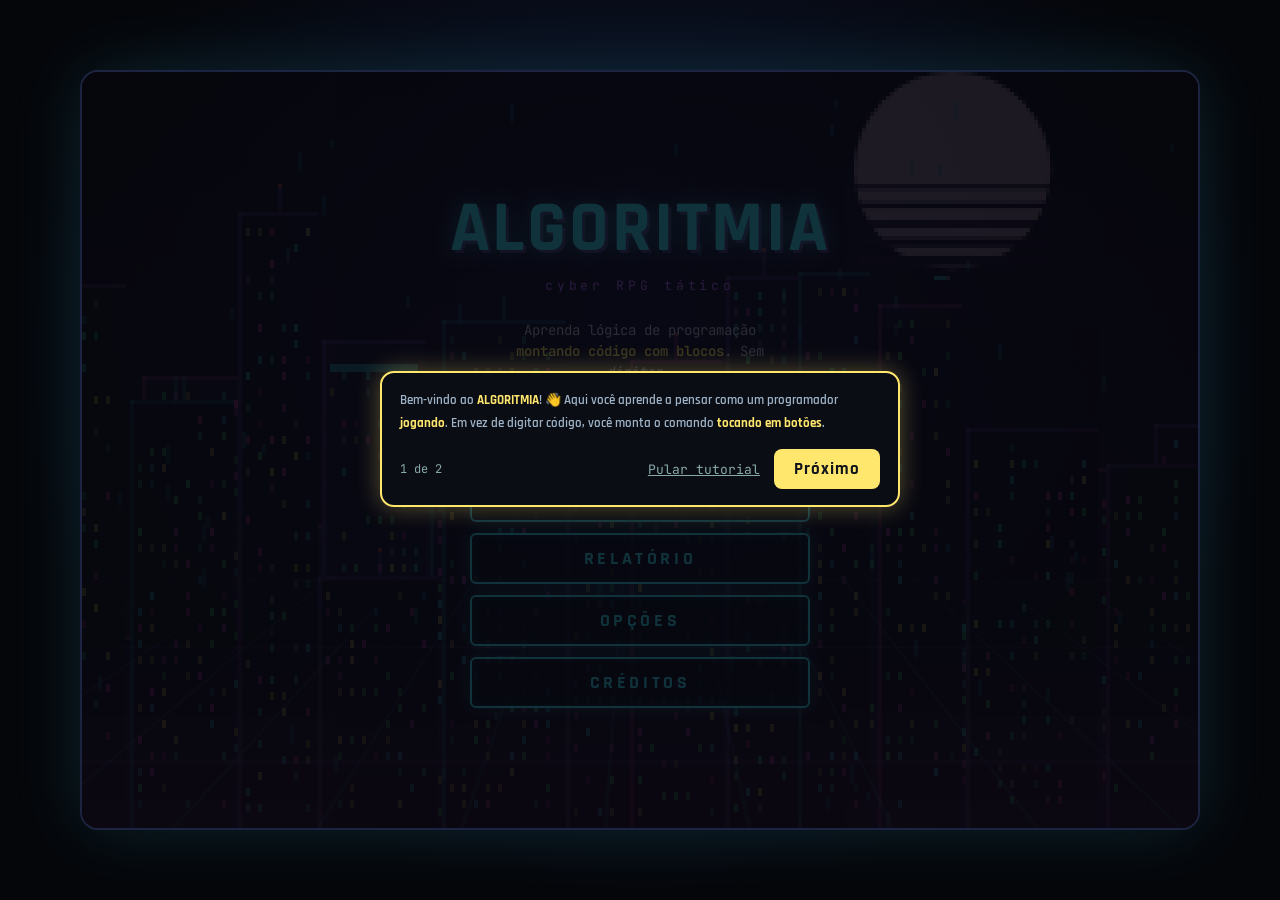
<file: index.html>
<!DOCTYPE html>
<html lang="pt-BR"><head>
<meta charset="UTF-8">
<meta name="viewport" content="width=device-width,initial-scale=1,viewport-fit=cover">
<meta name="theme-color" content="#0b0d14">
<meta name="description" content="Algoritmia: RPG tático para aprender lógica de programação no celular, montando código com blocos.">
<title>Algoritmia — Cyber RPG Tático</title>
<link rel="icon" href="assets/icons/icon-192.png">
<link rel="apple-touch-icon" href="assets/icons/icon-192.png">
<link rel="stylesheet" href="css/fonts.css">
<link rel="stylesheet" href="css/base.css">
<link rel="stylesheet" href="css/menu.css">
<link rel="stylesheet" href="css/battle.css">
<link rel="stylesheet" href="css/dialogue.css">
<link rel="stylesheet" href="css/tutorial.css">
<link rel="stylesheet" href="css/report.css">
<link rel="stylesheet" href="css/login.css">
<link rel="stylesheet" href="css/training.css">
</head><body>
<main id="app">
  <!-- ===================== TÍTULO ===================== -->
  <section id="screen-title" class="screen active">
    <canvas class="city" aria-hidden="true"></canvas>
    <div class="grid-wrap" aria-hidden="true"><div class="grid-bg"></div></div>
    <div class="banca-tag" id="banca-tag" hidden>MODO BANCA</div>
    <h1 class="logo" id="logo">ALGORITMIA<small>cyber RPG tático</small></h1>
    <p class="tagline">Aprenda lógica de programação <b>montando código com blocos</b>. Sem digitar.</p>
    <nav class="menu" aria-label="Menu principal">
      <button type="button" class="pri" data-go="map">▶ JOGAR</button>
      <button type="button" id="btn-levels" hidden>ESCOLHER FASE</button>
      <button type="button" id="btn-how">COMO JOGAR</button>
      <button type="button" id="btn-report">RELATÓRIO</button>
      <button type="button" data-go="options">OPÇÕES</button>
      <button type="button" data-go="credits">CRÉDITOS</button>
      <button type="button" id="btn-install" hidden>⬇ INSTALAR APP</button>
      <button type="button" id="btn-demo-reset" class="warn" hidden>↺ REINICIAR DEMO</button>
    </nav>
  </section>

  <!-- ===================== ESCOLHER FASE (Modo Banca) ===================== -->
  <section id="screen-levels" class="screen">
    <h2 class="logo sm">FASES</h2>
    <nav class="menu" aria-label="Lista de fases" id="level-list"></nav>
    <nav class="menu" aria-label="Voltar das fases"><button type="button" data-go="title">VOLTAR</button></nav>
  </section>

  <section id="screen-options" class="screen">
    <h2 class="logo sm">OPÇÕES</h2>
    <nav class="menu" aria-label="Opções do jogo">
      <button type="button" id="opt-name">NOME: ---</button>
      <button type="button" id="opt-sound">SOM: LIGADO</button>
      <button type="button" id="opt-vibra">VIBRAÇÃO: LIGADA</button>
      <button type="button" id="opt-calmo">MODO ACOLHIMENTO: DESLIGADO</button>
      <button type="button" id="opt-lite">EFEITOS LEVES: DESLIGADO</button>
      <button type="button" id="opt-reset">ZERAR PROGRESSO</button>
      <button type="button" data-go="title">VOLTAR</button>
    </nav>
    <p class="txt small">Modo Acolhimento: sem cronômetro e com metade do dano. Efeitos leves: menos animação para celulares mais simples.</p>
  </section>

  <!-- ===================== ACESSO (login por codinome) ===================== -->
  <section id="screen-name" class="screen">
    <canvas class="city" aria-hidden="true"></canvas>
    <div class="scan" aria-hidden="true"></div>
    <div class="login">
      <pre class="boot" id="boot" aria-hidden="true"></pre>
      <div class="lcard" id="lcard">
        <div class="lhead"><i class="led"></i><i class="led y"></i><i class="led g"></i><span>NEO-CUIABÁ // NET</span><b>v2.6</b></div>
        <h2 class="ltitle" data-text="ACESSO AO SISTEMA">ACESSO AO SISTEMA</h2>
        <label class="llab" for="name-input">CODINOME DO HACKER</label>
        <div class="namebox">
          <span class="nprompt" aria-hidden="true">&gt;_</span>
          <input id="name-input" type="text" maxlength="18" autocomplete="off" autocapitalize="words" spellcheck="false" enterkeyhint="go" placeholder="ex.: Kenzo">
          <small id="name-count">0/18</small>
        </div>
        <p class="lerr" id="name-err" role="alert" hidden></p>
        <span class="llab" id="av-lab">ESCOLHA SEU VISUAL</span>
        <div class="avatars" id="avatars" role="radiogroup" aria-labelledby="av-lab"></div>
        <nav class="menu wide" aria-label="Acesso">
          <button type="button" class="pri" id="name-ok">CONECTAR ▶</button>
          <button type="button" id="name-back">VOLTAR</button>
        </nav>
      </div>
    </div>
    <div class="granted" id="granted" hidden>
      <b class="gt" data-text="ACESSO CONCEDIDO">ACESSO CONCEDIDO</b>
      <pre class="glog" id="glog"></pre>
      <div class="gbar"><u id="gbar"></u></div>
    </div>
  </section>

  <section id="screen-credits" class="screen">
    <h2 class="logo sm">CRÉDITOS</h2>
    <p class="txt">Equipe TRACER TECH<br>Kenzo Raul Pimenta Camacho · Rafael Filipe Vieira Reis<br>Senai Porto — Cuiabá, MT</p>
    <p class="txt small">Arte em pixel art e sons 8-bit originais, gerados por código.</p>
    <nav class="menu" aria-label="Voltar dos créditos"><button type="button" data-go="title">VOLTAR</button></nav>
  </section>

  <!-- ===================== MAPA ===================== -->
  <section id="screen-map" class="screen">
    <header class="hud"><span id="map-phase">FASE 1</span><span class="hbtn"><button type="button" class="mini" data-help>? AJUDA</button><button type="button" data-go="title" class="mini">‹ MENU</button></span></header>
    <div class="mapwrap"><canvas id="map-canvas"></canvas></div>
    <p class="hint">Toque no chão para andar até o <b class="t-a">inimigo rosa</b>. Toque no <b class="t-o">Mentor</b> para aprender o conceito da fase.</p>
    <div id="dialogue" role="dialog" aria-label="Conversa com o Mentor">
      <div class="dlg-box">
        <div class="dlg-avatar" aria-hidden="true"></div>
        <div class="dlg-main"><div class="dlg-name"></div><p class="dlg-text" title="Toque para pular a digitação"></p></div>
        <div class="dlg-options"></div>
      </div>
    </div>
  </section>

  <!-- ===================== BATALHA ===================== -->
  <section id="screen-battle" class="screen">
    <div class="device">
      <div class="bar-phase"><span>FASE <span id="b-phase">1</span></span><div class="timer" id="timer" hidden><u id="timer-bar"></u><i id="timer-txt"></i></div><span class="hbtn"><button type="button" class="mini" data-help>? AJUDA</button><button type="button" class="mini" id="b-exit">‹ MAPA</button></span></div>
      <div class="col-l">
        <div class="crt">
          <div class="hp hp-player"><b class="pname" id="player-name"></b><i id="php"></i><div class="bar"><u id="php-bar"></u></div><small>Rank Data Scout</small></div>
          <div class="hp hp-boss"><b id="boss-name"></b><i id="bhp"></i><div class="bar"><u id="bhp-bar"></u></div><small id="boss-lvl"></small></div>
          <div class="bubble" id="bubble" aria-live="polite"></div>
          <div class="stage"><div class="spr player" id="player-spr" role="img" aria-label="Seu personagem"></div><div class="spr boss" id="boss-spr" role="img"></div></div>
        </div>
        <div class="term" id="term">
          <div class="mission" id="mission"></div>
          <div class="vars" id="vars" role="group" aria-label="Valores das variáveis"></div>
          <div class="code" id="code" aria-live="polite"></div>
          <div class="feedback" id="feedback" hidden aria-live="polite"></div>
          <div class="transbox" id="transbox">
            <div class="tabs" id="tabs" role="tablist"><button type="button" data-l="pt">PORTUGUÊS</button><button type="button" data-l="py">PYTHON</button><button type="button" data-l="js">JAVASCRIPT</button></div>
            <pre id="trans"></pre>
          </div>
        </div>
      </div>
      <div class="col-r">
        <div class="keys" id="keys"></div>
        <div class="actrow">
          <button type="button" class="aux" id="undo" aria-label="Apagar o último bloco">⌫ APAGAR</button>
          <button type="button" class="aux" id="hint">💡 DICA</button>
          <button type="button" class="exec" id="exec">▶ EXECUTAR</button>
        </div>
      </div>
    </div>
  </section>

  <!-- ===================== RESULTADO DA LUTA ===================== -->
  <section id="screen-result" class="screen">
    <h2 class="logo sm" id="res-title">MISSÃO CUMPRIDA</h2>
    <div class="stars" id="res-stars"></div>
    <div class="res-stats" id="res-stats"></div>
    <div class="res-code" id="res-code"></div>
    <nav class="menu" aria-label="Depois da luta"><button type="button" class="pri" id="res-next">CONTINUAR</button><button type="button" id="res-map">VOLTAR AO MAPA</button></nav>
  </section>

  <!-- ===================== RELATÓRIO (métricas reais) ===================== -->
  <section id="screen-report" class="screen scroll">
    <header class="hud"><span>RELATÓRIO</span><span class="hbtn"><button type="button" class="mini" id="rep-back">‹ VOLTAR</button></span></header>
    <div class="rep-wrap">
      <div class="seg" id="rep-scope"><button type="button" data-s="sessao" class="on">ESTA SESSÃO</button><button type="button" data-s="tudo">TUDO NESTE APARELHO</button></div>
      <div id="rep-body"></div>
      <h3 class="rep-h">Pesquisa: teclado do celular × blocos</h3>
      <div id="bench-summary"></div>
      <nav class="menu wide" aria-label="Ações do relatório">
        <button type="button" class="pri" id="btn-bench">⌨ FAZER TESTE DE DIGITAÇÃO</button>
        <button type="button" id="rep-csv">⬇ EXPORTAR CSV (JOGO)</button>
        <button type="button" id="bench-csv">⬇ EXPORTAR CSV (TESTE)</button>
        <button type="button" id="rep-clear" class="warn">APAGAR DADOS</button>
      </nav>
      <p class="txt small">Todos os números desta tela são calculados a partir do que foi realmente jogado neste aparelho. Nada é estimado.</p>
    </div>
  </section>

  <!-- ===================== TESTE DE DIGITAÇÃO (benchmark) ===================== -->
  <section id="screen-bench" class="screen scroll">
    <header class="hud"><span>TESTE DE DIGITAÇÃO</span><span class="hbtn"><button type="button" class="mini" id="bench-quit">‹ SAIR</button></span></header>
    <div class="bench" id="bench"></div>
  </section>

  <div id="toast"></div>
  <div id="coach"><div class="spot"></div>
    <div class="card"><div class="txt"></div>
      <div class="row"><span class="step"></span><span><button type="button" class="skip">Pular tutorial</button> <button type="button" class="next">Próximo</button></span></div>
    </div>
  </div>
</main>
<script src="js/core.js"></script>
<script src="js/lang/algo.js"></script>
<script src="js/metrics/logger.js"></script>
<script src="js/sprites.js"></script>
<script src="js/data/levels.js"></script>
<script src="js/screens/map.js"></script>
<script src="js/engine/audio.js"></script>
<script src="js/engine/effects.js"></script>
<script src="js/data/dialogues.js"></script>
<script src="js/components/dialogue.js"></script>
<script src="js/screens/battle.js"></script>
<script src="js/ui/city.js"></script>
<script src="js/ui/charts.js"></script>
<script src="js/screens/report.js"></script>
<script src="js/screens/bench.js"></script>
<script src="js/tutorial.js"></script>
<script src="js/screens/training.js"></script>
<script src="js/main.js"></script>
</body></html>
</file>
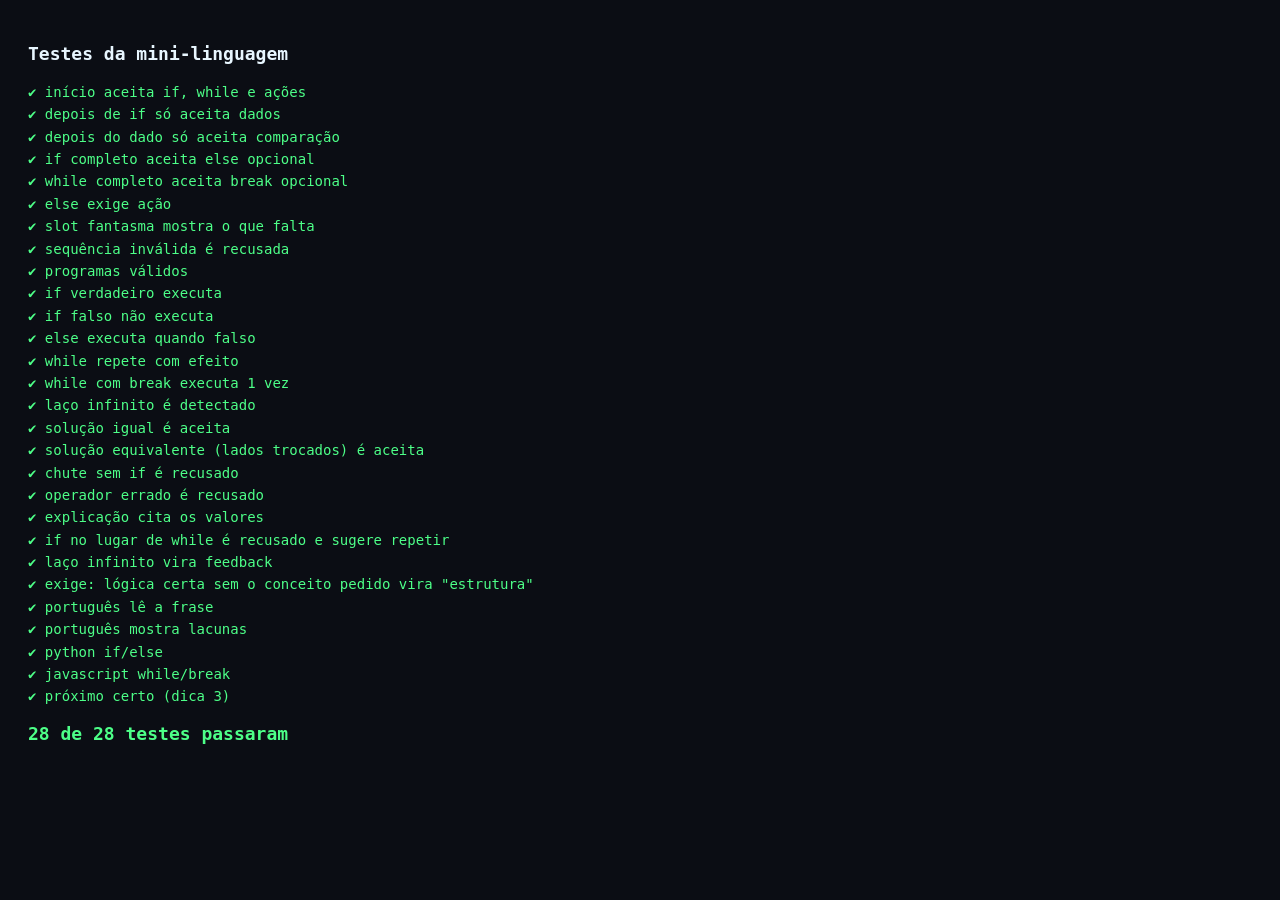
<file: tests/tests.html>
<!DOCTYPE html>
<html lang="pt-BR"><head><meta charset="UTF-8"><meta name="viewport" content="width=device-width,initial-scale=1">
<title>Testes — Algoritmia</title>
<style>body{background:#0b0d14;color:#e8f6ff;font:14px/1.6 ui-monospace,monospace;padding:20px}h1{font-size:18px}.ok{color:#4dff88}.no{color:#ff4d5e}</style>
</head><body><h1>Testes da mini-linguagem</h1><div id="out"></div>
<script src="../js/lang/algo.js"></script><script src="lang.test.js"></script>
<script>
  const o = document.getElementById('out'), T = window.TESTES;
  o.innerHTML = T.resultados.map(r => `<div class="${r.ok ? 'ok' : 'no'}">${r.ok ? '✔' : '✘'} ${r.nome}${r.ok ? '' : ' → ' + r.erro}</div>`).join('') +
    `<h1 class="${T.passou === T.total ? 'ok' : 'no'}">${T.passou} de ${T.total} testes passaram</h1>`;
</script></body></html>
</file>
<file: css/fonts.css>
/* Fontes locais (funcionam sem internet). Licença SIL Open Font License — ver assets/fonts/OFL-*.txt */
@font-face{font-family:'Rajdhani';font-weight:600;font-display:swap;src:url(../assets/fonts/rajdhani-latin-600-normal.woff2) format('woff2')}
@font-face{font-family:'Rajdhani';font-weight:700;font-display:swap;src:url(../assets/fonts/rajdhani-latin-700-normal.woff2) format('woff2')}
@font-face{font-family:'JetBrains Mono';font-weight:400 500;font-display:swap;src:url(../assets/fonts/jetbrains-mono-latin-400-normal.woff2) format('woff2')}
@font-face{font-family:'JetBrains Mono';font-weight:600;font-display:swap;src:url(../assets/fonts/jetbrains-mono-latin-600-normal.woff2) format('woff2')}
@font-face{font-family:'JetBrains Mono';font-weight:700 900;font-display:swap;src:url(../assets/fonts/jetbrains-mono-latin-700-normal.woff2) format('woff2')}
</file>
<file: css/base.css>
:root{--bg:#0b0d14;--cy:#3ee8ff;--pu:#b66cff;--gr:#4dff88;--pk:#ff4fd8;--ye:#ffe66d;--rd:#ff4d5e;
--fm:'JetBrains Mono',ui-monospace,'Courier New',monospace;--fd:'Rajdhani',system-ui,sans-serif}
*{box-sizing:border-box;margin:0;padding:0;-webkit-tap-highlight-color:transparent;user-select:none;-webkit-user-select:none}
html,body{height:100%;background:#05060a;color:#e8f6ff;font-family:var(--fm);font-variant-ligatures:none;font-feature-settings:'liga' 0,'calt' 0;overscroll-behavior:none;touch-action:manipulation}
#app{position:relative;width:100%;max-width:480px;height:100vh;height:100dvh;margin:0 auto;overflow:hidden;background:var(--bg)}
.screen{position:absolute;top:0;right:0;bottom:0;left:0;display:none;flex-direction:column;padding:env(safe-area-inset-top) env(safe-area-inset-right) env(safe-area-inset-bottom) env(safe-area-inset-left);overflow-x:hidden;overflow-y:auto;-webkit-overflow-scrolling:touch}
#screen-battle,#screen-map{overflow:hidden}
.screen.active{display:flex}
input{font:inherit;user-select:text;-webkit-user-select:text} /* Safari não deixa digitar com user-select:none */
button{font:inherit;font-variant-ligatures:none;font-feature-settings:'liga' 0,'calt' 0;color:inherit;cursor:pointer;border:0;background:none}
#toast{position:absolute;top:42%;left:50%;transform:translate(-50%,-50%) scale(.85);padding:12px 18px;border:2px solid;border-radius:10px;background:#0b0d14ee;font:700 15px var(--fd);letter-spacing:.08em;text-align:center;opacity:0;pointer-events:none;transition:.18s;z-index:50;box-shadow:0 0 18px currentColor}
#toast.show{opacity:1;transform:translate(-50%,-50%) scale(1)}
@media (prefers-reduced-motion:reduce){*{animation:none!important;transition:none!important}}
/* sem ligaduras: '!=' e '==' aparecem exatamente como se digita (importante para quem está aprendendo) */
*{font-variant-ligatures:none!important;font-feature-settings:'liga' 0,'calt' 0!important}
</file>
<file: css/menu.css>
#screen-title,#screen-options,#screen-credits,#screen-name{align-items:center;justify-content:flex-start;justify-content:safe center;gap:40px;text-align:center;padding:24px;background:radial-gradient(ellipse at 50% 28%,#1b2350,#0b0d14 70%)}
.logo{font:700 clamp(38px,13vw,72px)/1 var(--fd);letter-spacing:.04em;color:var(--cy);text-shadow:0 0 20px #3ee8ff88,3px 3px 0 #b66cff55}
.logo small{display:block;font:400 13px var(--fm);letter-spacing:.3em;color:var(--pu);margin-top:12px;text-shadow:none}
.logo.sm{font-size:40px}
.menu{display:flex;flex-direction:column;gap:11px;width:min(80%,300px)}
.menu button{padding:12px;font:700 18px var(--fd);letter-spacing:.2em;border:2px solid var(--cy);border-radius:6px;background:#0d1426cc;color:var(--cy);box-shadow:0 0 14px #3ee8ff44,inset 0 0 12px #3ee8ff22}
.menu button:active{transform:scale(.97);background:#12304a}
.menu .pri{background:linear-gradient(135deg,#3ee8ff,#4dff88);color:#06121a;border-color:transparent}
.txt{font-size:13px;line-height:1.8;color:#9fb4c8}
.hud{display:flex;justify-content:space-between;align-items:center;padding:10px 16px;font:700 17px var(--fd);letter-spacing:.2em;color:var(--pu);border-bottom:1px solid #1c2442}
.hud button{color:var(--cy);font-size:22px;padding:2px 8px}
#screen-map{background:#080a10}
.mapwrap{flex:1;min-height:0;display:flex;align-items:center;justify-content:center}
#map-canvas{image-rendering:pixelated;touch-action:none;box-shadow:0 0 24px #3ee8ff22}
.hint{text-align:center;font-size:11px;color:#6d86a0;padding:10px}
.mini{min-height:36px;padding:4px 12px;border:1px solid var(--cy);border-radius:6px;background:#0d1426aa;color:var(--cy);font:700 13px var(--fd);letter-spacing:.12em}
.mini:active{background:#12304a}
.hbtn{display:flex;gap:8px}
.hud .mini{font-size:13px;padding:4px 10px}
.hint{font-size:13px}
#screen-name{gap:22px}
#opt-name{overflow:hidden;text-overflow:ellipsis;white-space:nowrap}
.namebox{position:relative;width:min(86%,340px)}
#name-input{width:100%;padding:14px 58px 14px 14px;font:600 20px var(--fm);color:var(--cy);background:#0d1426;border:2px solid var(--cy);border-radius:6px;outline:0;caret-color:var(--pk);box-shadow:0 0 14px #3ee8ff44,inset 0 0 12px #3ee8ff22}
#name-input::placeholder{color:#6d86a0;font-weight:400}
#name-input:focus{border-color:var(--pk);box-shadow:0 0 16px #ff4fd866,inset 0 0 12px #ff4fd822}
#name-count{position:absolute;right:12px;top:50%;transform:translateY(-50%);font-size:11px;color:#6d86a0}
#name-count.full{color:var(--ye)}
</file>
<file: css/battle.css>
/* ==========================================================================
   BATALHA — layout tripartite 9:16: ARENA (topo) · TERMINAL (meio) · TECLADO DE BLOCOS (base)
   ========================================================================== */
.device{flex:1;min-height:0;display:flex;flex-direction:column;gap:7px;padding:8px;position:relative;background:linear-gradient(160deg,#4b5360,#2a303a 60%,#3a414c);border:3px solid #1b2028;border-radius:22px 22px 0 0}
.device::before{content:"";position:absolute;inset:0;border-radius:inherit;pointer-events:none;background:repeating-linear-gradient(90deg,#ffffff08 0 2px,transparent 2px 14px),repeating-linear-gradient(0deg,#0000001a 0 2px,transparent 2px 14px)}
.col-l,.col-r{display:contents}
.crt{order:1;flex:0 0 29%;position:relative;overflow:hidden;border-radius:16px;border:3px solid #11151b;background:radial-gradient(ellipse at 50% 85%,#1d4a5c,#0a1620 75%);box-shadow:inset 0 0 28px #000c,0 0 0 2px #5b6573}
.crt::after{content:"";position:absolute;inset:0;pointer-events:none;background:repeating-linear-gradient(0deg,#0000 0 2px,#0000002e 2px 4px)}
.hp{position:absolute;top:7px;font-size:11px;font-weight:600;z-index:2;text-shadow:0 1px 2px #000}
.hp-player{left:8px;width:50%;color:var(--cy)}.hp-boss{right:8px;width:40%;color:var(--rd);text-align:right}
.hp i{float:right;font-style:normal;color:#dff}.hp-boss i{float:left}
.hp small{display:block;font-weight:400;color:#a9c;font-size:10px}
.bar{height:7px;margin:3px 0;background:#0008;border:1px solid #fff3;border-radius:4px;overflow:hidden}
.bar u{display:block;height:100%;transition:width .4s;background:linear-gradient(90deg,#4dff88,var(--cy))}
.hp-boss .bar u{background:linear-gradient(90deg,var(--rd),#ff8a5e);margin-left:auto}
.hp-player b{display:inline-block;max-width:calc(100% - 52px);overflow:hidden;text-overflow:ellipsis;white-space:nowrap;vertical-align:bottom}
.stage{position:absolute;top:46px;right:8px;bottom:6px;left:8px;display:flex;justify-content:space-between;align-items:flex-end}
.spr{width:42%;aspect-ratio:3/4;max-height:100%;background:center bottom/contain no-repeat;image-rendering:pixelated;filter:drop-shadow(0 0 10px #000)}
.player{width:34%;background-image:url(../assets/sprites/player.png)}
.boss{width:46%;aspect-ratio:1;background-image:url(../assets/sprites/boss1.png)} /* a arte de cada chefe é trocada em battle.js */
.spr{animation:idle 2.2s ease-in-out infinite}.boss{animation-delay:-1.1s}@keyframes idle{50%{transform:translateY(-3%)}}
.hit{animation:hit .3s 2}@keyframes hit{50%{opacity:.2;filter:brightness(3)}}
/* fala do chefe */
.bubble{position:absolute;right:12px;top:50px;z-index:3;max-width:50%;padding:5px 9px;border-radius:9px;background:#f4f7ff;color:#141826;font:700 12px/1.2 var(--fd);letter-spacing:.02em;opacity:0;pointer-events:none}
.bubble::after{content:"";position:absolute;left:24px;bottom:-6px;border:6px solid transparent;border-bottom:0;border-top-color:#f4f7ff}
.bubble.on{animation:bub 3.4s forwards}@keyframes bub{0%{opacity:0;transform:scale(.8)}8%,82%{opacity:1;transform:none}100%{opacity:0}}

.bar-phase{order:2;position:relative;z-index:1;display:flex;justify-content:space-between;align-items:center;padding:0 4px;font:700 15px var(--fd);letter-spacing:.2em;color:#d9a8ff}

/* ---------- Terminal ---------- */
.term{order:3;position:relative;z-index:1;flex:1 1 0;min-height:0;overflow:auto;padding:8px 10px;border-radius:14px;border:3px solid var(--pu);background:#0a0d14;box-shadow:0 0 14px #b66cff88,inset 0 0 18px #000;font-size:12.5px;line-height:1.5}
.mission{color:#d5ddf0;font:500 13px/1.5 var(--fm)}.mission b{font-weight:700}
.mission.big{font-size:16px;margin:10px 0}
.mlab{display:inline-block;padding:1px 6px;margin-right:4px;border-radius:3px;background:var(--ye);color:#0b0d14;font:700 10px/1.5 var(--fd);letter-spacing:.14em;vertical-align:1px}
.vars{display:flex;flex-wrap:wrap;gap:5px;margin:6px 0}
.var{padding:1px 8px;border:1px solid #4dff8855;border-radius:10px;background:#0e1c17;color:#bfe;font-size:11.5px}
.var b{color:var(--gr);font-weight:600}.var i{font-style:normal;font-weight:700;color:var(--ye)}
.code{display:flex;flex-wrap:wrap;align-items:center;gap:5px;min-height:40px;padding:6px;border:1px solid #232b40;border-radius:8px;background:#05070c}
.prompt{color:var(--pk);margin-right:2px}
.chip{min-height:34px;padding:3px 8px;border:1.5px solid currentColor;border-radius:6px;background:#151b28;font:600 12.5px var(--fm);animation:chipIn .18s ease-out}
@keyframes chipIn{from{transform:translateY(8px) scale(.85);opacity:0}}
.ghost{padding:5px 7px;border:1.5px dashed currentColor;border-radius:6px;font:700 10px var(--fd);letter-spacing:.08em;opacity:.6}
.ghost.opt{color:#8a97b5;opacity:.75;font-weight:600}
.start{font-size:11.5px;color:#7d90b0}
.chip.k,.ghost.k,.c-k,.t-k{color:var(--cy)}.chip.o,.ghost.o,.c-o,.t-o{color:var(--pu)}.chip.v,.ghost.v,.c-v,.t-v{color:var(--gr)}.chip.a,.ghost.a,.c-a,.t-a{color:var(--pk)}
.t-x{color:#7a86a6}.t-gr{color:var(--gr)}.t-rd{color:var(--rd)}.dim{color:#7d90b0}
.feedback{margin-top:6px;padding:7px 9px;border-left:3px solid;border-radius:4px;background:#0d1220;font-size:12px;line-height:1.55}
.feedback b{letter-spacing:.04em}
.feedback.bad{border-color:var(--rd);color:#ffd5da}.feedback.good{border-color:var(--gr);color:#d6ffe4}
.feedback.tip{border-color:var(--ye);color:#fff3c0}.feedback.run{border-color:var(--cy);color:#d8f6ff}
.transbox{margin-top:6px}
.tabs{display:flex;gap:3px}
.tabs button{flex:1;padding:4px 0;border:1px solid #2a3350;border-bottom:0;border-radius:6px 6px 0 0;background:#0d1220;color:#8190b0;font:700 10.5px var(--fd);letter-spacing:.1em}
.tabs button.on{background:#1a2236;color:var(--cy);border-color:#3ee8ff66}
#trans{margin:0;padding:7px 9px;border:1px solid #2a3350;border-radius:0 0 6px 6px;background:#05070c;color:#cfd8ee;font:500 12.5px/1.5 var(--fm);white-space:pre-wrap;word-break:break-word}

/* ---------- Teclado de blocos (linhas por categoria) ---------- */
.keys{order:4;position:relative;z-index:1;display:flex;flex-direction:column;gap:5px}
.krow{display:grid;grid-template-columns:50px 1fr;gap:5px;align-items:center}
.klab{display:flex;flex-direction:column;align-items:center;gap:1px;font:700 9px/1.05 var(--fd);letter-spacing:.04em;text-align:center}
.klab i{font-style:normal;font-size:13px}
.kbtns{display:grid;grid-template-columns:repeat(auto-fill,minmax(54px,1fr));gap:5px} /* se não couberem 5 com nome legível, a linha quebra em vez de espremer */
.key{height:clamp(38px,5.4vh,48px);height:clamp(38px,5.4dvh,48px);padding:1px 2px;border-radius:8px;border:2px solid;background:#1b2230;font:600 clamp(9px,2.65vw,11.5px)/1.1 var(--fm);box-shadow:0 0 8px currentColor,inset 0 0 6px #0006;overflow:hidden;transition:opacity .15s,filter .15s}
.key.k{color:var(--cy)}.key.o{color:var(--pu)}.key.v{color:var(--gr)}.key.a{color:var(--pk)}
.key:active{transform:translateY(2px);filter:brightness(1.4)}
.key.off{opacity:.3;box-shadow:none;filter:grayscale(.7);cursor:default}
.pulse{animation:pulse .8s ease-in-out infinite!important}
@keyframes pulse{50%{transform:scale(1.08);box-shadow:0 0 16px currentColor,0 0 0 3px var(--ye)}}
.actrow{order:5;position:relative;z-index:1;display:grid;grid-template-columns:auto auto 1fr;gap:6px}
.aux{white-space:nowrap;height:clamp(44px,6.5vh,54px);height:clamp(44px,6.5dvh,54px);padding:0 10px;border:2px solid #5b6573;border-radius:12px;background:#1b2230;color:#d8e6f5;font:700 13px var(--fd);letter-spacing:.06em}
.aux:disabled{opacity:.35}
#hint{border-color:var(--ye);color:var(--ye)}
.exec{white-space:nowrap;overflow:hidden;height:clamp(44px,6.5vh,54px);height:clamp(44px,6.5dvh,54px);border-radius:12px;border:3px solid var(--pk);background:linear-gradient(#3a1240,#1b0a24);color:#ffb4f0;font:700 19px var(--fd);letter-spacing:.12em;text-shadow:0 0 10px var(--pk);box-shadow:0 0 16px #ff4fd899,inset 0 0 14px #ff4fd844}
.exec:not(.ready){opacity:.55;filter:saturate(.35);font-size:15px}
.exec small{font-size:11px;letter-spacing:.12em;opacity:.8;margin-right:4px}
.exec.ready{animation:ready 1.6s ease-in-out infinite}@keyframes ready{50%{box-shadow:0 0 26px #ff4fd8,inset 0 0 14px #ff4fd844}}
.exec:active{transform:scale(.98)}

/* 351–380px (o tamanho mais comum dos Androids, 360px): rótulo um pouco mais estreito para caberem 5 blocos por linha */
@media (min-width:351px) and (max-width:380px){.krow{grid-template-columns:46px 1fr;gap:4px}.kbtns{gap:4px}.klab{font-size:9px}}
/* celulares estreitos (320–350px, ex.: iPhone SE 1ª geração / Androids de entrada) */
@media (max-width:350px){
  .device{padding:6px;gap:6px}
  .bar-phase{font-size:12px;letter-spacing:.1em}.bar-phase .mini{font-size:11px;padding:3px 7px;letter-spacing:.06em}
  .timer{margin:0 6px;min-width:40px}
  .krow{grid-template-columns:44px 1fr;gap:4px}.kbtns{gap:4px}.klab{font-size:9px}.klab i{font-size:12px}
  .aux{padding:0 7px;font-size:12px}.exec{font-size:15px;letter-spacing:.08em}
  .term{font-size:12px;padding:6px 8px}.mission{font-size:12px}
}
/* celulares baixos (ex.: 360×640): arena menor para caber terminal e teclado */
@media (max-height:700px){.crt{flex-basis:25%}.stage{top:40px;bottom:4px}.hp small{display:none}.key{height:36px}.aux,.exec{height:44px}.term{padding:6px 8px}}

/* Tablet em pé (600–899px): coluna mais larga, blocos maiores */
@media (min-width:600px) and (max-width:899px) and (min-height:700px){
  #app{max-width:640px}
  .key{height:clamp(46px,5.5vh,58px);font-size:13px}.klab{font-size:10.5px}.krow{grid-template-columns:62px 1fr}
  .term{font-size:14px}.mission{font-size:15px}#trans{font-size:14px}.hp{font-size:13px}
}
/* Celular DEITADO (altura baixa): batalha em duas colunas, menus em grade */
@media (orientation:landscape) and (max-height:560px){
  #app{max-width:none}
  .device{display:grid;grid-template-columns:1.05fr 1fr;grid-template-rows:auto minmax(0,1fr);column-gap:10px;row-gap:6px;padding:6px 10px;border-radius:0}
  .bar-phase{grid-column:1/-1;order:0;font-size:14px}
  .col-l,.col-r{display:flex;flex-direction:column;gap:6px;min-height:0}
  .col-r{overflow-y:auto}.col-r>.keys{margin-top:auto} /* encosta embaixo; se não couber, rola a partir do topo */
  .kbtns{grid-template-columns:repeat(auto-fill,minmax(58px,1fr));gap:4px}
  .crt{flex:0 0 36%;order:0}.term{flex:1;order:0;padding:6px 8px}.keys{order:0;gap:4px}.actrow{order:0}
  .stage{top:34px;bottom:2px}.hp small{display:none}.hp{top:5px}
  .krow{grid-template-columns:22px 1fr}.klab{font-size:0}.klab i{font-size:14px} /* deitado: só o ícone da categoria, sobra largura para os blocos */
  .key{height:clamp(32px,11vh,46px);height:clamp(32px,11dvh,46px)}
  .aux,.exec{height:clamp(36px,12vh,46px);height:clamp(36px,12dvh,46px)}.exec{font-size:16px}
  .bubble{top:34px;font-size:11px}
  .menu{display:grid;grid-template-columns:1fr 1fr;width:min(94%,600px);gap:8px}
  .menu button{padding:9px;font-size:15px}
  #screen-title{gap:12px;padding-top:12px;padding-bottom:12px}.logo{font-size:clamp(30px,8vh,48px)}.logo small{margin-top:6px}
  .tagline{display:none}.grid-wrap{display:none}
  #screen-options,#screen-credits,#screen-name,#screen-levels,#screen-result{gap:12px;padding-top:12px;padding-bottom:12px}
  .stars{font-size:30px}.res-stats div{padding:5px 10px}
  .hint{display:none}
  #dialogue .dlg-text{min-height:3.2em;max-height:5em}
}

/* Computador / tablet deitado: duas colunas */
@media (min-width:900px) and (min-height:520px){
  body{display:flex;align-items:center;justify-content:center;background:radial-gradient(ellipse at 50% 40%,#101a38,#05060a 70%)}
  #app{max-width:1120px;height:min(94vh,760px);height:min(94dvh,760px);border:2px solid #1c2442;border-radius:18px;box-shadow:0 0 70px #3ee8ff22}
  .device{display:grid;grid-template-columns:1.1fr 1fr;grid-template-rows:auto minmax(0,1fr);column-gap:14px;padding:14px;border-radius:16px}
  .bar-phase{grid-column:1/-1;order:0;font-size:20px}
  .col-l,.col-r{display:flex;flex-direction:column;gap:10px;min-height:0}
  .crt{flex:0 0 46%;order:0}.term{flex:1;order:0;font-size:14px}.mission{font-size:15px}#trans{font-size:14px}
  .keys{flex:1;order:0;justify-content:center;gap:10px}.actrow{order:0}
  .key{height:clamp(46px,8vh,64px);height:clamp(46px,8dvh,64px);font-size:13px}.klab{font-size:11px}.krow{grid-template-columns:64px 1fr}
  .hp{font-size:14px}.menu{width:340px}
}
/* Efeitos leves (Opções): menos animação para celulares simples */
body.lite .crt::after,body.lite .device::before{display:none}
body.lite .spr,body.lite .exec.ready{animation:none}
body.lite .key{box-shadow:none}

/* ==========================================================================
   EFEITOS VISUAIS DE IMPACTO (FX / JUICE)
   ========================================================================== */

/* 1. Tremor da Estrutura (Screen Shake) */
.shake {
    animation: screenShake 0.35s cubic-bezier(.36, .07, .19, .97) both;
}

@keyframes screenShake {
    10%, 90% { transform: translate3d(-2px, 0, 0); }
    20%, 80% { transform: translate3d(4px, -2px, 0); }
    30%, 50%, 70% { transform: translate3d(-5px, 3px, 0); }
    40%, 60% { transform: translate3d(5px, -1px, 0); }
}

/* 2. Flash de Glitch/Interferência na Tela CRT */
.glitch-flash {
    animation: glitchFlash 0.25s ease-out;
}

@keyframes glitchFlash {
    0% { filter: brightness(2.5) contrast(1.5) hue-rotate(90deg); }
    50% { filter: brightness(0.6) contrast(2) invert(0.2); }
    100% { filter: brightness(1) contrast(1) hue-rotate(0deg); }
}

/* 3. Números e Mensagens de Dano Flutuantes */
.damage-float {
    position: absolute;
    font-weight: 900;
    font-size: 20px;
    pointer-events: none;
    z-index: 100;
    font-family: 'Consolas', 'Fira Code', monospace;
    text-shadow: 0 0 6px #000, 0 0 10px currentColor;
    animation: floatAndFade 0.8s cubic-bezier(0.18, 0.89, 0.32, 1.28) forwards;
}

/* Estilos de Dano por Tipo */
.damage-float.boss-hit { color: var(--dracula-pink, #FF79C6); }
.damage-float.player-hit { color: var(--dracula-cyan, #8BE9FD); }
.damage-float.crit { color: var(--dracula-yellow, #F1FA8C); font-size: 26px; }
.damage-float.error { color: var(--dracula-red, #FF5555); font-size: 16px; }

@keyframes floatAndFade {
    0% {
        opacity: 0;
        transform: translate(-50%, 0) scale(0.5);
    }
    20% {
        opacity: 1;
        transform: translate(-50%, -12px) scale(1.3);
    }
    100% {
        opacity: 0;
        transform: translate(-50%, -45px) scale(1);
    }
}

/* ==========================================================================
   CHEFÃO: barra de tempo, golpe de ataque e cortes (estilo Undertale)
   ========================================================================== */
.timer[hidden]{display:none}
.timer{position:relative;flex:1;min-width:56px;height:16px;margin:0 10px;border:2px solid var(--ye);border-radius:8px;background:#0009;overflow:hidden;box-shadow:0 0 8px #ffe66d55}
.timer u{display:block;height:100%;width:100%;background:linear-gradient(90deg,var(--ye),#ff9a3d);transition:width .1s linear}
.timer i{position:absolute;inset:0;display:grid;place-items:center;font:700 10px/1 var(--fm);font-style:normal;letter-spacing:0;color:#fff;text-shadow:0 1px 2px #000,0 0 4px #000}
.timer.low{border-color:var(--rd);animation:timerPulse .5s steps(2) infinite}
.timer.low u{background:linear-gradient(90deg,var(--rd),#ff8a5e)}
@keyframes timerPulse{50%{box-shadow:0 0 14px var(--rd)}}
.boss.big{width:60%;background-size:auto 90%} /* 90% da altura: os chifres não encostam no HUD */

/* o sprite avança em direção ao alvo ao atacar */
.spr.lunge-l{animation:lungeL .34s ease-out}
.spr.lunge-r{animation:lungeR .34s ease-out}
@keyframes lungeL{40%{transform:translateX(-18%) scale(1.04)}}
@keyframes lungeR{40%{transform:translateX(18%) scale(1.04)}}

/* corte: folha de 8 quadros reproduzida com steps() */
.slash{position:absolute;z-index:99;pointer-events:none;transform:translate(-50%,-50%) rotate(var(--rot,0deg)) scaleX(var(--flip,1));background:url(../assets/sprites/slash-hero.png) 0 0/800% 100% no-repeat;image-rendering:pixelated;animation:slashPlay .45s steps(7) forwards}
.slash.boss{background-image:url(../assets/sprites/slash-boss.png)}
@keyframes slashPlay{to{background-position:100% 0}}
</file>
<file: css/dialogue.css>
/* Caixa de diálogo (NPC): overlay na parte inferior da tela do mapa, 9:16 primeiro. */
#dialogue{display:none;position:absolute;left:0;right:0;bottom:0;z-index:40;padding:10px 10px calc(10px + env(safe-area-inset-bottom))}
#dialogue.on{display:block;animation:dlgUp .2s ease-out}
@keyframes dlgUp{from{transform:translateY(22px);opacity:0}}
.dlg-box{display:grid;grid-template-columns:64px 1fr;gap:10px 12px;max-width:720px;margin:0 auto;padding:12px;border:3px solid var(--cy);border-radius:10px;
  background:linear-gradient(#0d1426f5,#080b16f5);box-shadow:0 0 0 2px #05060a,0 0 18px #3ee8ff55,inset 0 0 18px #3ee8ff1a}
.dlg-avatar{width:64px;height:64px;border:2px solid var(--pu);border-radius:8px;background:#0a0d14 center/contain no-repeat;image-rendering:pixelated;box-shadow:inset 0 0 12px #000}
.dlg-name{margin-bottom:4px;font:700 14px var(--fd);letter-spacing:.2em;color:var(--ye)}
.dlg-text{min-height:5.6em;max-height:9em;overflow:auto;font:500 13px/1.55 var(--fm);color:#e8f6ff;cursor:pointer}
.dlg-text.typing::after{content:"▮";margin-left:2px;color:var(--pk);animation:dlgBlink 1s steps(2) infinite}
@keyframes dlgBlink{50%{opacity:0}}
.dlg-options{grid-column:1/-1;display:grid;grid-template-columns:1fr 1fr;gap:8px}
.dlg-options button{min-height:44px;padding:8px 10px;border:2px solid var(--pu);border-radius:6px;background:#12142a;color:#e8f6ff;font:600 12px var(--fm);text-align:left}
.dlg-options button::before{content:"▸ ";color:var(--pk)}
.dlg-options button:active,.dlg-options button.sel{border-color:var(--cy);background:#12304a}
.dlg-options button.end{border-color:var(--rd);color:#ffb4bd}
.dlg-options.lock button{pointer-events:none;opacity:.55}
@media (min-width:900px) and (min-height:520px){.dlg-box{grid-template-columns:96px 1fr}.dlg-avatar{width:96px;height:96px}.dlg-text{font-size:16px}.dlg-options button{font-size:14px}}
@media (prefers-reduced-motion:reduce){#dialogue.on{animation:none}.dlg-text.typing::after{animation:none}}
</file>
<file: css/tutorial.css>
#coach{position:absolute;top:0;right:0;bottom:0;left:0;z-index:60;display:none}
#coach.on{display:block}
#coach.dim{background:#05060acc}
#coach .spot{position:absolute;border:2px solid var(--ye);border-radius:12px;box-shadow:0 0 0 9999px #05060acc,0 0 18px var(--ye);pointer-events:none;transition:all .25s}
#coach .card{position:absolute;left:50%;transform:translateX(-50%);width:min(92%,520px);padding:16px 18px;border:2px solid var(--ye);border-radius:14px;background:#0b0d14;color:#e8f6ff;font:600 18px/1.45 var(--fd);box-shadow:0 0 24px #ffe66d55}
#coach .txt b{color:var(--ye)}
#coach .row{display:flex;justify-content:space-between;align-items:center;margin-top:14px}
#coach .step{font:400 12px var(--fm);color:#8aa}
#coach .next{padding:9px 20px;border-radius:8px;background:var(--ye);color:#10131a;font:700 17px var(--fd);letter-spacing:.06em}
#coach .skip{margin-right:10px;color:#8aa;font:400 13px var(--fm);text-decoration:underline}
</file>
<file: css/report.css>
/* Telas novas: título animado, resultado da luta, relatório (métricas) e teste de digitação */
/* ---------- Título ---------- */
#screen-title{overflow:hidden;gap:26px}
.grid-wrap{position:absolute;top:0;right:0;bottom:0;left:0;overflow:hidden;pointer-events:none;z-index:0} /* recorta a grade: nada estoura para os lados */
.grid-bg{position:absolute;left:-50%;right:-50%;bottom:-10%;height:55%;z-index:0;pointer-events:none;opacity:.55;
  background:repeating-linear-gradient(90deg,#3ee8ff33 0 1px,transparent 1px 48px),repeating-linear-gradient(0deg,#b66cff33 0 1px,transparent 1px 48px);
  transform:perspective(320px) rotateX(62deg);transform-origin:50% 0;animation:gridMove 3s linear infinite;mask-image:linear-gradient(transparent,#000 40%)}
@keyframes gridMove{to{background-position:0 48px,0 48px}}
#screen-title>*:not(.grid-wrap):not(.city){position:relative;z-index:1}
.tagline{max-width:300px;font:500 14px/1.5 var(--fm);color:#b9c6e0}.tagline b{color:var(--ye);font-weight:600}
.banca-tag{position:absolute!important;top:calc(12px + env(safe-area-inset-top));right:12px;padding:4px 10px;border:2px solid var(--ye);border-radius:6px;color:var(--ye);font:700 12px var(--fd);letter-spacing:.2em;animation:timerPulse 1s steps(2) infinite}
.menu .warn{border-color:var(--rd);color:#ffb4bd;box-shadow:none}
.menu.wide{width:100%;max-width:420px;margin:14px auto 0}
.txt.small{font-size:11.5px;line-height:1.6;color:#7d90b0;max-width:420px}
#screen-levels,#screen-result{align-items:center;justify-content:flex-start;justify-content:safe center;gap:22px;padding:24px;text-align:center;background:radial-gradient(ellipse at 50% 28%,#1b2350,#0b0d14 70%)}
.screen.scroll{overflow-y:auto;-webkit-overflow-scrolling:touch}
body.lite .grid-wrap{display:none}

/* ---------- Resultado ---------- */
.logo.win{color:var(--gr);text-shadow:0 0 20px #4dff8888}.logo.lose{color:var(--rd);text-shadow:0 0 20px #ff4d5e88}
.stars{display:flex;gap:10px;font-size:44px;line-height:1}
.stars i{font-style:normal;color:#2a3350;animation:star .5s backwards}.stars i.on{color:var(--ye);text-shadow:0 0 16px var(--ye)}
@keyframes star{from{transform:scale(0) rotate(-90deg)}}
.res-stats{width:min(100%,420px);display:flex;flex-direction:column;gap:2px;text-align:left}
.res-stats div{display:flex;gap:8px;justify-content:space-between;align-items:center;padding:7px 10px;border-radius:6px;background:#0d1426;font-size:13px}
.res-stats span{color:#9fb4c8;flex:1}.res-stats b{color:#e8f6ff;text-align:right;min-width:72px}
.res-stats.cmp b{min-width:84px}
.res-code{width:min(100%,420px);text-align:left}
.rc-lab{font-size:12px;color:#9fb4c8;margin-bottom:4px}
.res-code pre{padding:10px;border:1px solid #2a3350;border-radius:8px;background:#05070c;font:500 14px/1.5 var(--fm);white-space:pre-wrap}

/* ---------- Relatório ---------- */
.rep-wrap{padding:14px 16px 30px;display:flex;flex-direction:column;gap:10px;max-width:640px;width:100%;margin:0 auto}
.seg{display:flex;border:1px solid #2a3350;border-radius:8px;overflow:hidden}
.seg button{flex:1;padding:9px 4px;font:700 12px var(--fd);letter-spacing:.1em;color:#8190b0;background:#0d1220}
.seg button.on{background:var(--cy);color:#06121a}
.rep-h{margin-top:8px;font:700 14px var(--fd);letter-spacing:.16em;color:var(--pu);text-transform:uppercase}
.skill{padding:9px 10px;border-radius:8px;background:#0d1426}
.sk-top{display:flex;justify-content:space-between;font:600 13px var(--fm)}.sk-top b{color:var(--ye)}
.sk-bar{height:10px;margin:6px 0 4px;border-radius:5px;background:#1b2236;overflow:hidden}
.sk-bar u{display:block;height:100%;background:linear-gradient(90deg,var(--cy),var(--gr));transition:width .6s}
.skill small{font-size:11px;color:#7d90b0}
.tiles{display:grid;grid-template-columns:repeat(2,1fr);gap:6px}
.tile{display:flex;flex-direction:column;gap:2px;padding:10px;border-radius:8px;background:#0d1426;border:1px solid #1c2442}
.tile b{font:700 24px var(--fd);color:var(--cy)}.tile span{font-size:11.5px;color:#b9c6e0}.tile small{font-size:10.5px;color:#7d90b0}

/* ---------- Teste de digitação ---------- */
.bench{padding:16px;display:flex;flex-direction:column;gap:12px;max-width:560px;width:100%;margin:0 auto;text-align:left}
.bench .logo.sm{text-align:center;font-size:34px}
.bench .txt{font-size:13px;color:#b9c6e0}.bench .txt b{color:var(--ye)}
.bench code{color:var(--cy);font:600 13px var(--fm)}
.b-step{font:700 13px var(--fd);letter-spacing:.16em;color:var(--pu)}
.lbl{display:flex;flex-direction:column;gap:6px;font-size:12px;color:#9fb4c8}
.lbl input,#b-txt{width:100%;padding:12px;font:600 16px var(--fm);color:var(--cy);background:#0d1426;border:2px solid #2a3350;border-radius:8px;outline:0;user-select:text;-webkit-user-select:text}
#b-txt{resize:none;font-size:16px}
.lbl input:focus,#b-txt:focus{border-color:var(--cy)}
.bench .keys{order:0}.bench .actrow{order:0}

/* ---------- Gráficos (SVG) ---------- */
#app{--s-dig:#d95926;--s-blo:#3987e5;--vz-grid:#1f2843;--vz-axis:#3a4566;--vz-text:#e8f6ff;--vz-muted:#8a9bbd}
.vz{margin:0;padding:12px;border-radius:8px;background:#0d1426;display:flex;flex-direction:column;gap:8px}
.vz svg{width:100%;max-width:460px;height:auto;display:block;overflow:visible}
.vz-tit{font:700 11px var(--fd);letter-spacing:.08em;fill:var(--vz-muted);text-transform:uppercase}
.vz-lab{font:600 10.5px var(--fm);fill:var(--vz-text)}
.vz-val{font:700 10.5px var(--fm);fill:var(--vz-text);font-variant-numeric:tabular-nums}
.vz-tick{font:500 9px var(--fm);fill:var(--vz-muted);font-variant-numeric:tabular-nums}
.vz-grid{stroke:var(--vz-grid);stroke-width:1}
.vz-axis{stroke:var(--vz-axis);stroke-width:1}
.vz-hit{cursor:pointer}.vz-hit.on{fill:#ffffff0d}
.vz-leg{display:flex;flex-wrap:wrap;align-items:center;gap:6px 14px;font:600 12px var(--fm);color:var(--vz-text)}
.vz-leg i{display:inline-block;width:12px;height:12px;border-radius:3px;margin-right:6px;vertical-align:-1px}
.vz-leg small{margin-left:auto;color:var(--vz-muted);font-weight:500}
.vz-tip{position:absolute;z-index:80;max-width:260px;padding:7px 10px;border:1px solid var(--vz-axis);border-radius:6px;background:#05070cf2;color:var(--vz-text);font:500 12px/1.4 var(--fm);pointer-events:none;box-shadow:0 6px 18px #000a}
.vz-table summary{cursor:pointer;font:600 12px var(--fm);color:var(--cy)}
.vz-table{overflow-x:auto}
.vz-table table{width:100%;margin-top:8px;border-collapse:collapse;font:500 11.5px var(--fm);font-variant-numeric:tabular-nums}
.vz-table th,.vz-table td{padding:5px 6px;border-bottom:1px solid var(--vz-grid);text-align:left;white-space:nowrap}
.vz-table th{color:var(--vz-muted);font-weight:600}
</file>
<file: css/login.css>
/* ==========================================================================
   TELA DE ACESSO (login por codinome) + cidade neon de fundo — mobile primeiro
   ========================================================================== */
.city{position:absolute;top:0;right:0;bottom:0;left:0;width:100%;height:100%;z-index:0;image-rendering:pixelated;pointer-events:none}
#screen-title .city{opacity:.45}
#screen-title .grid-wrap{z-index:0}
.scan{position:absolute;top:0;right:0;bottom:0;left:0;z-index:1;pointer-events:none;background:repeating-linear-gradient(0deg,#0000 0 2px,#0000003a 2px 4px),radial-gradient(ellipse at 50% 40%,#0000,#000a 85%)}

#screen-name{justify-content:flex-start;justify-content:safe center;align-items:center;gap:0;padding:max(16px,env(safe-area-inset-top)) 14px max(16px,env(safe-area-inset-bottom));background:#07061a}
.login{position:relative;z-index:2;width:min(100%,420px);display:flex;flex-direction:column;gap:10px;text-align:left}

/* boot do terminal: linhas digitadas */
.boot{min-height:5.2em;margin:0;padding:8px 10px;border-left:2px solid var(--gr);background:#05060acc;color:var(--gr);font:500 11.5px/1.45 var(--fm);white-space:pre-wrap;text-shadow:0 0 6px #4dff8866}
.boot .ok{color:var(--cy)}.boot .warn{color:var(--ye)}
.boot::after{content:"▮";color:var(--pk);animation:bl 1s steps(2) infinite}

/* cartão do terminal de acesso */
.lcard{display:flex;flex-direction:column;gap:9px;padding:14px;border:2px solid var(--cy);border-radius:12px;background:linear-gradient(160deg,#0d1426f2,#120a24f2);box-shadow:0 0 0 1px #05060a,0 0 26px #3ee8ff44,inset 0 0 22px #3ee8ff14;animation:cardIn .5s ease-out}
@keyframes cardIn{from{opacity:0;transform:translateY(14px) scale(.98)}}
.lhead{display:flex;align-items:center;gap:6px;font:600 10.5px var(--fm);color:#8aa0c0;letter-spacing:.08em}
.lhead span{flex:1}.lhead b{color:var(--pk);font-weight:600}
.led{width:8px;height:8px;border-radius:50%;background:var(--rd);box-shadow:0 0 6px currentColor;color:var(--rd)}
.led.y{background:var(--ye);color:var(--ye)}.led.g{background:var(--gr);color:var(--gr);animation:bl 1.2s steps(2) infinite}

/* título com glitch (duas cópias deslocadas em ciano e rosa) */
.ltitle,.gt{position:relative;margin:2px 0;font:700 clamp(24px,8vw,32px)/1 var(--fd);letter-spacing:.06em;color:#eaf8ff;text-shadow:0 0 14px #3ee8ff88}
.ltitle::before,.ltitle::after,.gt::before,.gt::after{content:attr(data-text);position:absolute;left:0;top:0;width:100%;overflow:hidden;pointer-events:none}
.ltitle::before,.gt::before{color:var(--cy);transform:translate(-2px,0);clip-path:inset(0 0 55% 0);animation:glitchA 3.2s infinite steps(1)}
.ltitle::after,.gt::after{color:var(--pk);transform:translate(2px,0);clip-path:inset(55% 0 0 0);animation:glitchB 2.7s infinite steps(1)}
@keyframes glitchA{0%,86%,100%{transform:translate(0,0);opacity:0}88%{transform:translate(-3px,-1px);opacity:.9}92%{transform:translate(2px,1px);opacity:.9}}
@keyframes glitchB{0%,80%,100%{transform:translate(0,0);opacity:0}82%{transform:translate(3px,1px);opacity:.9}85%{transform:translate(-2px,0);opacity:.9}}

.llab{font:700 11px var(--fd);letter-spacing:.18em;color:var(--pu)}
#screen-name .namebox{position:relative;width:100%;display:flex;align-items:center}
.nprompt{position:absolute;left:12px;color:var(--pk);font:700 16px var(--fm);pointer-events:none}
#screen-name #name-input{padding:13px 58px 13px 40px;font-size:18px}
.lerr{margin:-2px 0 0;color:#ffb4bd;font:600 12px var(--fm)}
.lerr::before{content:"✖ "}

/* avatares: cor da jaqueta do herói */
.avatars{display:grid;grid-template-columns:repeat(4,1fr);gap:8px}
.av{position:relative;display:flex;flex-direction:column;align-items:center;gap:4px;padding:6px 2px 7px;border:2px solid #2a3350;border-radius:10px;background:#0a0d18;color:#9fb4c8;font:700 11px var(--fd);letter-spacing:.12em;transition:border-color .15s,transform .15s}
.av i{display:block;width:100%;height:clamp(52px,15vw,72px);background:center bottom/contain no-repeat;image-rendering:pixelated}
.av[aria-checked="true"]{border-color:var(--cy);color:var(--cy);background:#0f2232;box-shadow:0 0 14px #3ee8ff66;transform:translateY(-2px)}
.av[aria-checked="true"]::after{content:"✔";position:absolute;top:3px;right:6px;font-size:11px;color:var(--gr)}
.av:active{transform:scale(.96)}
#screen-name .menu.wide{margin-top:4px;gap:9px;width:100%}

/* ACESSO CONCEDIDO */
.granted{position:absolute;top:0;right:0;bottom:0;left:0;z-index:5;display:flex;flex-direction:column;align-items:center;justify-content:center;gap:14px;padding:24px;background:#05060ae6;animation:fadeIn .2s ease-out}
.granted[hidden]{display:none}
@keyframes fadeIn{from{opacity:0}}
.gt{font-size:clamp(28px,9vw,44px);color:var(--gr);text-shadow:0 0 18px #4dff8899;text-align:center}
.glog{width:min(100%,360px);min-height:4.5em;margin:0;color:#bfe;font:500 12px/1.6 var(--fm);white-space:pre-wrap}
.gbar{width:min(100%,360px);height:10px;border:1px solid var(--gr);border-radius:5px;overflow:hidden;background:#0a1a12}
.gbar u{display:block;height:100%;width:0;background:linear-gradient(90deg,var(--gr),var(--cy));box-shadow:0 0 10px var(--gr);transition:width .2s linear}

/* deitado / telas baixas: boot menor, avatares compactos */
@media (max-height:640px){.boot{min-height:3.6em;font-size:10.5px}.av i{height:46px}.lcard{gap:7px;padding:12px}}
@media (orientation:landscape) and (max-height:560px){
  .login{width:min(100%,720px);display:grid;grid-template-columns:1fr 1.25fr;align-items:start}
  .boot{min-height:0;height:100%}
  #screen-name{justify-content:flex-start;justify-content:safe center;padding-top:8px;padding-bottom:8px}
  .lcard{gap:6px;padding:10px 12px}.ltitle{font-size:22px}.av i{height:38px}.av{padding:4px 2px}
  #screen-name .menu.wide{grid-template-columns:1fr 1fr;margin-top:2px}#screen-name .menu button{padding:8px}
}
body.lite .city{display:none}body.lite .scan{display:none}
@media (prefers-reduced-motion:reduce){.ltitle::before,.ltitle::after,.gt::before,.gt::after{display:none}}
</file>
<file: css/training.css>
/* ==========================================================================
   TREINAMENTO ANIMADO (js/screens/training.js) — legenda, destaque e "mão" que toca nos blocos
   ========================================================================== */
#trn{position:absolute;top:0;right:0;bottom:0;left:0;z-index:45;pointer-events:none}
#trn[hidden]{display:none}
#trn.dim::before{content:"";position:absolute;top:0;right:0;bottom:0;left:0;background:#05060acc}
.trn-block{position:absolute;top:0;right:0;bottom:0;left:0;pointer-events:auto} /* na demonstração, os toques do jogador não mexem na luta */
.trn-block[hidden]{display:none}
.trn-spot{position:absolute;display:none;border:2px solid var(--ye);border-radius:12px;box-shadow:0 0 0 9999px #05060a99,0 0 18px var(--ye);transition:all .35s ease;pointer-events:none}
#trn:not(.demo) .trn-spot{box-shadow:0 0 18px var(--ye)}

/* legenda */
.trn-card{position:absolute;left:50%;width:min(94%,460px);max-height:calc(100% - 12px);overflow-y:auto;transform:translateX(-50%);padding:12px 14px;border:2px solid var(--ye);border-radius:14px;background:#0b0d14f5;color:#e8f6ff;box-shadow:0 0 24px #ffe66d44;pointer-events:auto;font:600 16px/1.45 var(--fd)}
.trn-card.mid{top:50%;transform:translate(-50%,-50%)}
.trn-card.in{animation:trnIn .28s ease-out}
@keyframes trnIn{from{opacity:0;margin-top:8px}}
.trn-top{display:flex;justify-content:space-between;align-items:center;margin-bottom:5px;font:700 11px var(--fm);letter-spacing:.06em}
.trn-tag{color:var(--ye)}.trn-step{color:#8aa0c0}
.trn-txt b{color:var(--ye)}.trn-txt b[class^="t-"]{font-family:var(--fm);font-size:.92em}
.trn-txt .t-k{color:var(--cy)}.trn-txt .t-o{color:var(--pu)}.trn-txt .t-v{color:var(--gr)}.trn-txt .t-a{color:var(--pk)}.trn-txt .t-gr{color:var(--gr)}.trn-txt .t-rd{color:var(--rd)}
.trn-row{display:flex;flex-wrap:wrap;gap:6px;margin-top:10px}
.trn-row:empty{display:none}
.trn-row button{flex:1 1 auto;min-height:40px;padding:6px 10px;border:2px solid var(--cy);border-radius:8px;background:#0d1426;color:var(--cy);font:700 13px var(--fd);letter-spacing:.08em}
.trn-row button.pri{background:var(--ye);border-color:var(--ye);color:#10131a}
.trn-row button.ghost{border-color:#5b6573;color:#c8d4e6}
.trn-row button:active{transform:scale(.97)}

/* frase da missão quebrada em blocos (aparecem um a um) */
.trn-map{display:flex;flex-wrap:wrap;gap:4px 10px;margin-top:6px;font:500 13px var(--fm)}
.trn-map span{padding:2px 6px;border:1px solid #2a3350;border-radius:6px;background:#0d1426}
.trn-map span{opacity:0;animation:trnMap .35s ease-out forwards}
.trn-map i{font-style:normal;color:#c8d4e6}
@keyframes trnMap{from{opacity:0;transform:translateX(-10px)}to{opacity:1;transform:none}}
.trn-code{margin:8px 0 0;padding:9px;border:1px solid #2a3350;border-radius:8px;background:#05070c;font:500 14px/1.5 var(--fm);white-space:pre-wrap}
.trn-code .t-k{color:var(--cy)}.trn-code .t-o{color:var(--pu)}.trn-code .t-v{color:var(--gr)}.trn-code .t-a{color:var(--pk)}

/* mão que toca */
.trn-hand{position:absolute;left:0;top:0;width:40px;height:40px;transition:transform .55s cubic-bezier(.3,.7,.3,1);filter:drop-shadow(0 3px 6px #000c);pointer-events:none;z-index:2}
.trn-hand[hidden]{display:none}
.trn-hand svg{position:relative;display:block}
.trn-ripple{position:absolute;left:3px;top:-3px;width:20px;height:20px;border:2px solid var(--ye);border-radius:50%;opacity:0}
.trn-hand.tap svg{animation:trnTap .25s ease-out}
.trn-hand.tap .trn-ripple{animation:trnRip .45s ease-out}
@keyframes trnTap{50%{transform:scale(.82) translateY(2px)}}
@keyframes trnRip{from{opacity:1;transform:scale(.4)}to{opacity:0;transform:scale(2.2)}}

/* na batalha em modo treino: some o "? AJUDA" (o treino já explica) */
#screen-battle.treino [data-help]{display:none}
@media (max-width:350px){.trn-card{font-size:14.5px;padding:10px 12px}.trn-row button{font-size:12px;padding:5px 8px}}
@media (orientation:landscape) and (max-height:560px){.trn-card{font-size:14px;width:min(60%,440px);padding:9px 12px}.trn-map{font-size:12px;gap:1px}.trn-row{margin-top:6px}.trn-row button{min-height:34px}}
@media (prefers-reduced-motion:reduce){.trn-hand{transition:none}}
</file>
